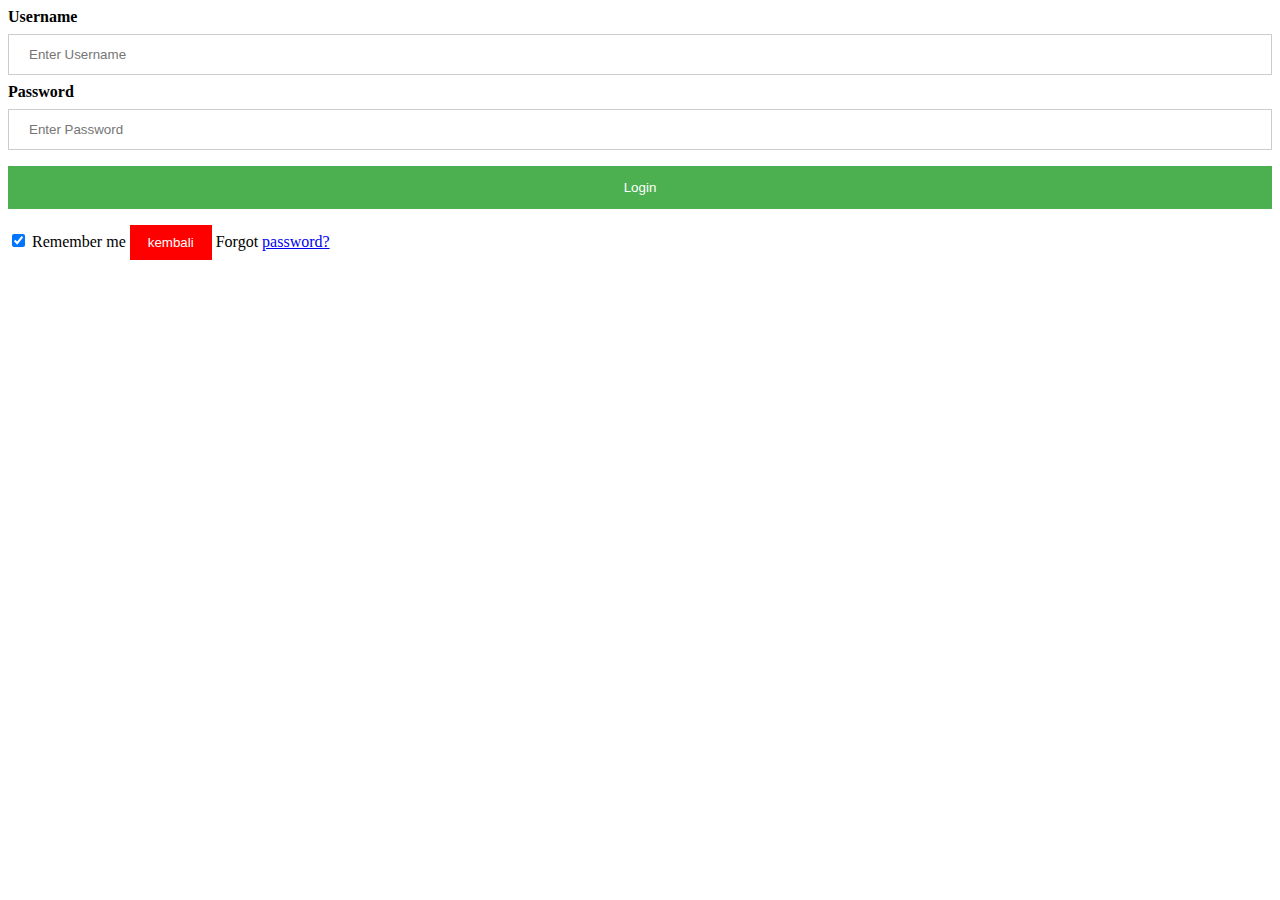
<file: login.html>
<!DOCTYPE html>
<html>
  <head>
    <link rel="stylesheet" type="text/css" href="login.css" />
  </head>
  <body>
    <div class="container">
      <label for="uname"><b>Username</b></label>
      <input type="text" placeholder="Enter Username" name="uname" required />
      <label for="psw"><b>Password</b></label>
      <input type="password" placeholder="Enter Password" name="psw" required />
      <button type="submit" onclick="login()">Login</button>
      <label><input type="checkbox" checked="checked" name="remember" /> Remember me</label>
      <button type="button" class="cancelbtn" onclick="goToCatalog()">kembali</button>
      <span class="psw">Forgot <a href="#">password?</a></span>
    </div>

    <script>
      function goToCatalog() {
        window.location.href = "index.html";
      }

      function login() {
        alert("Login successful!");
      }
    </script>
  </body>
</html>
</file>
<file: login.css>
container {
    width: 300px;
    padding: 16px;
    background-color: white;
    margin: 0 auto;
    margin-top: 100px;
    border: 1px solid black;
    border-radius: 4px;
  }
  
  input[type="text"],
  input[type="password"] {
    width: 100%;
    padding: 12px 20px;
    margin: 8px 0;
    display: inline-block;
    border: 1px solid #ccc;
    box-sizing: border-box;
  }
  
  button {
    background-color: #4caf50;
    color: white;
    padding: 14px 20px;
    margin: 8px 0;
    border: none;
    cursor: pointer;
    width: 100%;
  }
  
  button:hover {
    opacity: 0.8;
  }
  
  .cancelbtn {
    width: auto;
    padding: 10px 18px;
    background-color: #ff0000;
  }
  
  .cancelbtn:hover {
    opacity: 0.8;
  }
</file>
